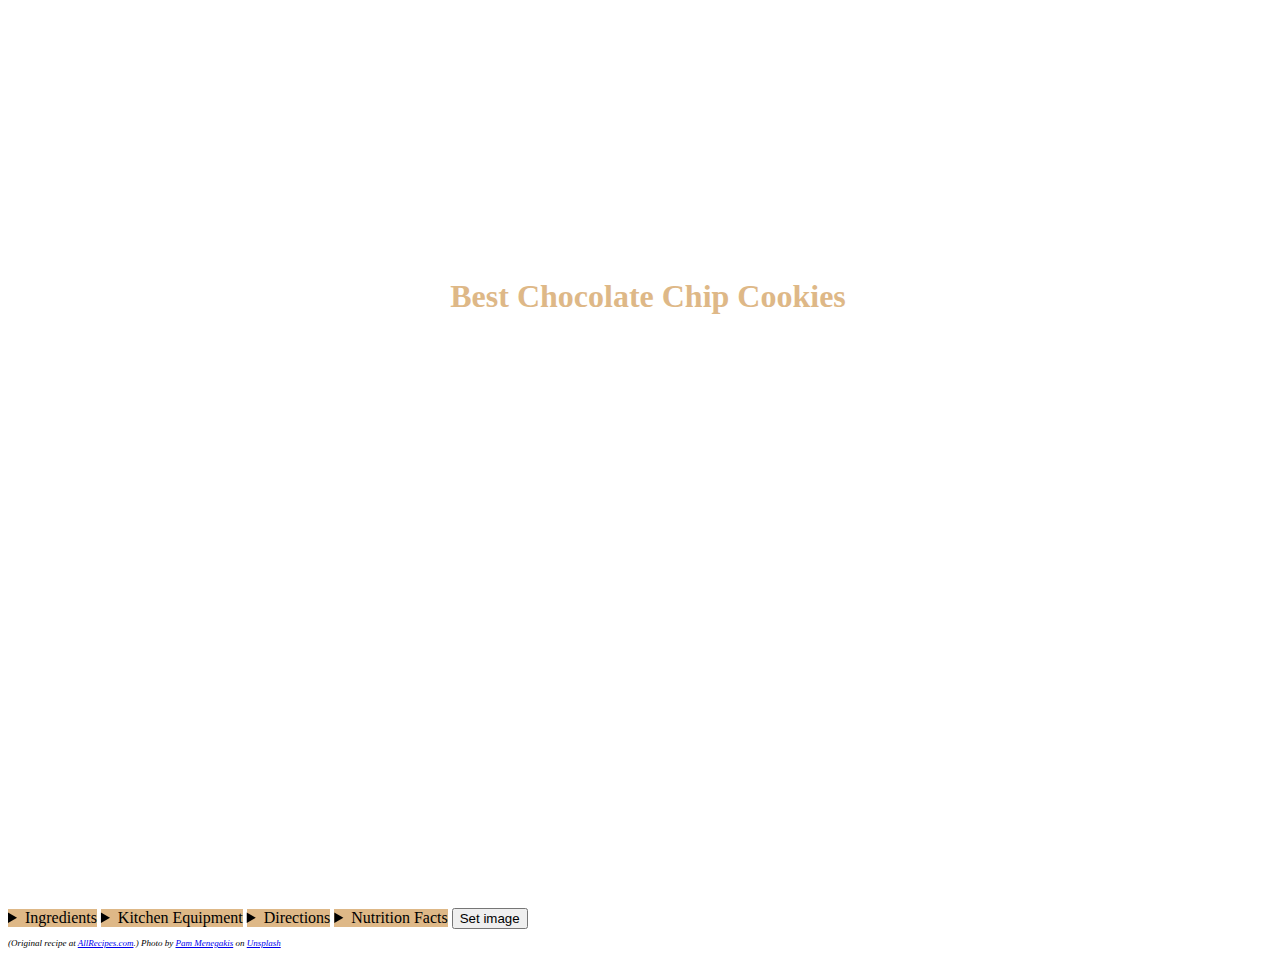
<file: index.html>
<!DOCTYPE html>
<html lang="en">
  <head>

		<!-- meta tags and title -->
		<meta charset="UTF-8">
		<meta name="viewport" content="width=device-width, initial-scale=1.0">
		<title>Best Chocolate Chip Cookies</title>

		<!-- external and on-page CSS goes here -->
		<link rel="stylesheet" href="styles.css" media="all">
		<style>
		
		</style>

		<!-- external and on-page JavaScript goes here -->
		<script type="text/javascript" src="scripts.js" defer=""></script>
		<script>
     document.getElementById("Ingredients").ontoggle = function() {myFunction()};
     document.getElementById("equipment").ontoggle = function() {myFunction()};
     document.getElementById("directions").ontoggle = function() {myFunction()};
     document.getElementById("nutrition").ontoggle = function() {myFunction()};
      
function myFunction() {
  alert("The ontoggle event occured");
}
      

function myFunction2() {
  document.body.style.backgroundImage = "url('https://images.unsplash.com/photo-1499636136210-6f4ee915583e?ixid=MnwxMjA3fDB8MHxwaG90by1wYWdlfHx8fGVufDB8fHx8&ixlib=rb-1.2.1&auto=format&fit=crop&w=464&q=80')";
}
		</script>

	</head>

	<body onload ="myFunction()">

    
    <div id="Batter">
 <h1 id="H1">Best Chocolate Chip Cookies</h1>
</div>

    
      
<details id="ingredients">
  <summary> Ingredients </summary>
  <ul>
    
  </ul>
</details>
      

        
<details id="equipment">
  <summary>Kitchen Equipment</summary>
  <ul>
    
  </ul>
</details>

      
<details id="directions">
  <summary>Directions</summary>
  <ol>
    
  </ol>
</details>

  <details id="nutrition">
    <summary>Nutrition Facts</summary>
  <ul>

  </ul>
</details>

    <button type="button" onclick="myFunction2()">Set image</button>

<p class="copyright">(Original recipe at <a href="https://www.allrecipes.com/recipe/10813/best-chocolate-chip-cookies/">AllRecipes.com</a>.) Photo by <a href="https://unsplash.com/@pamslens?utm_source=unsplash&utm_medium=referral&utm_content=creditCopyText">Pam Menegakis</a> on <a href="https://unsplash.com/s/photos/cookie-image?utm_source=unsplash&utm_medium=referral&utm_content=creditCopyText">Unsplash</a></p>

	

</body>
</html>
</file>
<file: styles.css>
/* Small devices  */
@media only screen and (min-width: 575px) 
{
   details
 
  {
    display: inline;
    position: relative;
    background-color: #DEB887; 
  }
  
  div#Batter 
  {
  background-image: url(https://images.unsplash.com/photo-1506184341422-6cc152ae474b?ixid=MnwxMjA3fDB8MHxzZWFyY2h8MjB8fGNvb2tpZSUyMGltYWdlfGVufDB8fDB8fA%3D%3D&ixlib=rb-1.2.1&auto=format&fit=crop&w=600&q=60);
  position: relative;
  top: 0;
  left: 0;
  width: 100vw;
  height: 100vh;
  background-size: cover;
  background-attachment: fixed;
  text-align: center;
  }
  
  #Batter h1
  {
  font-family: Times New Roman;
  color: #181008;
  margin: 0;
  padding: 30vh 0 0 0;
  }
}

/* Large devices  */
@media only screen and (min-width: 992px) 
{
 details{
    display: inline-block;
    position: relative;
    background-color: #DEB887; 
  }

 div#Batter 
  {
  background-image: url(https://images.unsplash.com/photo-1506184341422-6cc152ae474b?ixid=MnwxMjA3fDB8MHxzZWFyY2h8MjB8fGNvb2tpZSUyMGltYWdlfGVufDB8fDB8fA%3D%3D&ixlib=rb-1.2.1&auto=format&fit=crop&w=600&q=60);
  position: relative;
  top: 0;
  left: 0;
  width: 100vw;
  height: 100vh;
  background-size: cover;
  background-attachment: fixed;
  text-align: center;
  }
  
  #Batter h1
  {
  font-family: Times New Roman;
  color: #181008;
  margin: 0;
  padding: 30vh 0 0 0;
  }
  }
h4 {

  margin-bottom: 0;
}

ul, ol {
  margin-top: 0;
}

.copyright {
  font-family: Times New Roman;
  font-size: 9px;
  font-style: italic;
}
</file>
